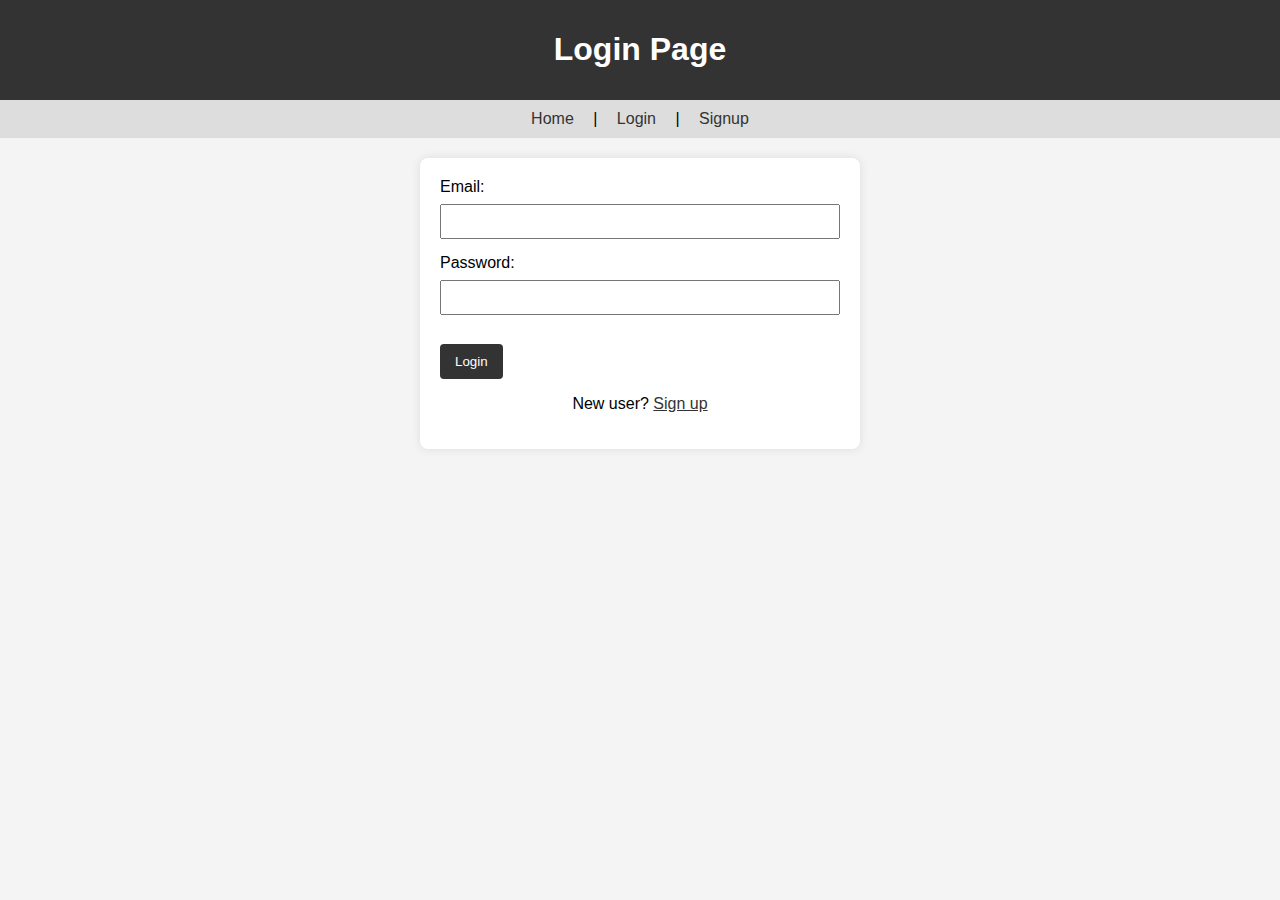
<file: LoginandReg/index.html>
<!DOCTYPE html> 
<head> 
    <title>Login Page</title> 
    <style> 
        body { 
            font-family: Arial, sans-serif; 
            margin: 0; 
            padding: 0; 
            background-color: #f4f4f4; 
        } 
 
        header { 
            background-color: #333; 
            padding: 10px; 
            color: white; 
            text-align: center; 
        } 
 
        nav { 
            background-color: #ddd; 
            padding: 10px; 
            text-align: center; 
        } 
 
        nav a { 
            text-decoration: none; 
            color: #333; 
            margin: 0 15px; 
        } 
 
        nav a:hover { 
            color: #555; 
        } 
 
        form { 
            max-width: 400px; 
            margin: 20px auto; 
            padding: 20px; 
            background-color: #fff; 
            border-radius: 8px; 
            box-shadow: 0 0 10px rgba(0, 0, 0, 0.1); 
        } 
 
        label { 
            display: block; 
            margin-bottom: 8px; 
        } 
 
        input { 
            width: 100%; 
            padding: 8px; 
            margin-bottom: 15px; 
            box-sizing: border-box; 
        } 
 
        button { 
            background-color: #333; 
            color: white; 
            padding: 10px 15px; 
            border: none; 
            border-radius: 4px; 
            cursor: pointer; 
        } 
 
        button:hover { 
            background-color: #555; 
        } 
 
        .error { 
            color: red; 
            font-size: 14px; 
        } 
 
        .signup-link { 
            margin-top: 10px; 
            text-align: center; 
        } 
 
        .signup-link a { 
            color: #333; 
        } 
 
        .signup-link a:hover { 
            color: #555; 
        } 
    </style> 
</head> 
<body> 
    <header> 
        <h1>Login Page</h1> 
    </header> 
 
    <nav> 
        <a href="index.html">Home</a> | 
        <a href="#">Login</a> | 
        <a href="sign-up.html">Signup</a> 
    </nav> 
 
    <form id="loginForm"> 
        <label for="email">Email:</label> 
        <input type="email" id="email" name="email" onchange="validateEmail()" 
required> 
 
        <label for="password">Password:</label> 
        <input type="password" id="password" name="password" pattern="^(?=.*[a
z])(?=.*[A-Z])(?=.*[@$!%*?&])[A-Za-z@$!%*?&]{6,}$" title="Password must 
contain at least one uppercase letter, one lowercase letter, and one special character, 
and be at least 6 characters long" required> 
 
        <p class="error" id="emailError"></p> 
        <p class="error" id="passwordError"></p> 
 
        <button type="button" onclick="validateForm()">Login</button> 
 
        <div class="signup-link"> 
            <p>New user? <a href="sign-up.html">Sign up</a></p> 
        </div> 
    </form> 
 
    <script> 
        function validateForm() { 
            var email = document.getElementById("email").value;  
            var password = document.getElementById("password").value; 
            var emailPattern = /^[a-zA-Z0-9._%+-]+@[a-zA-Z0-9.-]+\.[a-zA-Z]{2,}$/; 
            var passwordPattern = /^(?=.*[a-z])(?=.*[A-Z])(?=.*[@$!%*?&])[A-Za-z09@$!%*?&]{6,}$/; 
     
            var emailError = document.getElementById("emailError"); 
            var passwordError = document.getElementById("passwordError"); 
     
            // Reset error messages 
            emailError.textContent = ""; 
            passwordError.textContent = ""; 
     
            if (!email || !password) { 
                alert("All fields are required. Please fill in all the fields."); 
                return false; // Prevent form submission 
            } 
     
            if (!emailPattern.test(email)) { 
                emailError.textContent = "Please enter a valid email address."; 
                return false; // Prevent form submission 
            } 
     
            if (!passwordPattern.test(password)) { 
                passwordError.textContent = "Password must contain at least one uppercase letter, one lowercase letter, and one special character, and be at least 6 characters long."; 
                return false; // Prevent form submission 
            } 
        // ...existing code...
            // If all validations pass, allow form submission 
            alert("Login successful! Redirecting to home page...press ok"); 
            window.location.href = "index.html"; 
            return true; 
        } 
    </script> 
 
</body> 
</html>
</file>
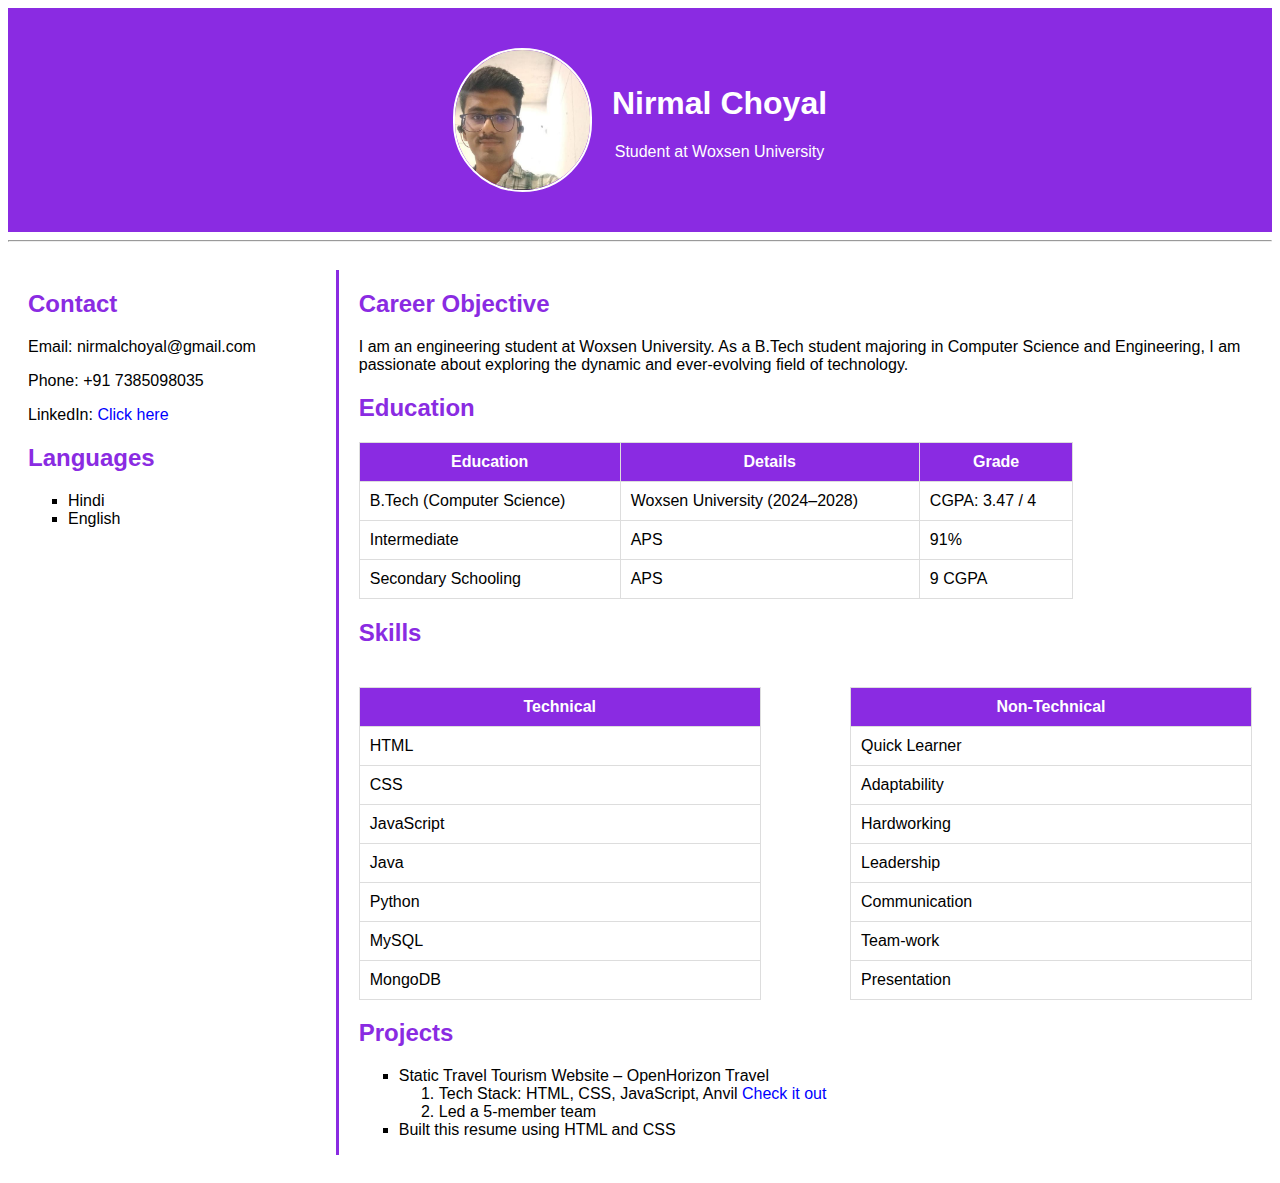
<file: RESUME PRACTICE/index.html>
<!DOCTYPE html>
<html lang="en">
<head>
    <meta charset="UTF-8">
    <title>Nirmal Choyal CV</title>
    <link rel="stylesheet" href="style.css">
</head>
<body>
    <div id="header">
        <img src="myimage.png"
             alt="passport photo">
        <div>
            <h1>Nirmal Choyal</h1>
            <p>Student at Woxsen University</p>
        </div>
    </div>

    <hr>

    <div id="content">
        <div id="left-content">
            <h2>Contact</h2>
            <p>Email: nirmalchoyal@gmail.com</p>
            <p>Phone: +91 7385098035</p>
            <p>LinkedIn:
                <a href="https://www.linkedin.com/in/nirmal-choyal-c/">
                    Click here
                </a>
            </p>

            <h2>Languages</h2>
            <ul>
                <li>Hindi</li>
                <li>English</li>
            </ul>
        </div>

        <div id="right-content">
            <h2>Career Objective</h2>
            <p>
                I am an engineering student at Woxsen University. As a B.Tech student
                majoring in Computer Science and Engineering, I am passionate about
                exploring the dynamic and ever-evolving field of technology.
            </p>

            <h2>Education</h2>
            <table>
                <tr>
                    <th>Education</th>
                    <th>Details</th>
                    <th>Grade</th>
                </tr>
                <tr>
                    <td>B.Tech (Computer Science)</td>
                    <td>Woxsen University (2024–2028)</td>
                    <td>CGPA: 3.47 / 4</td>
                </tr>
                <tr>
                    <td>Intermediate</td>
                    <td>APS</td>
                    <td>91%</td>
                </tr>
                <tr>
                    <td>Secondary Schooling</td>
                    <td>APS</td>
                    <td>9 CGPA</td>
                </tr>
            </table>

            <h2>Skills</h2>
            <div class="skills">
                <table>
                    <tr><th>Technical</th></tr>
                    <tr><td>HTML</td></tr>
                    <tr><td>CSS</td></tr>
                    <tr><td>JavaScript</td></tr>
                    <tr><td>Java</td></tr>
                    <tr><td>Python</td></tr>
                    <tr><td>MySQL</td></tr>
                    <tr><td>MongoDB</td></tr>
                </table>

                <table>
                    <tr><th>Non-Technical</th></tr>
                    <tr><td>Quick Learner</td></tr>
                    <tr><td>Adaptability</td></tr>
                    <tr><td>Hardworking</td></tr>
                    <tr><td>Leadership</td></tr>
                    <tr><td>Communication</td></tr>
                    <tr><td>Team-work</td></tr>
                    <tr><td>Presentation</td></tr>
                </table>
            </div>

            <h2>Projects</h2>
            <ul>
                <li>
                    Static Travel Tourism Website – OpenHorizon Travel
                    <ol>
                        <li>
                            Tech Stack: HTML, CSS, JavaScript, Anvil  
                            <a href="https://openhorizontravel.netlify.app/">Check it out</a>
                        </li>
                        <li>Led a 5-member team</li>
                    </ol>
                </li>
                <li>Built this resume using HTML and CSS</li>
            </ul>
        </div>
    </div>
</body>
</html>
</file>
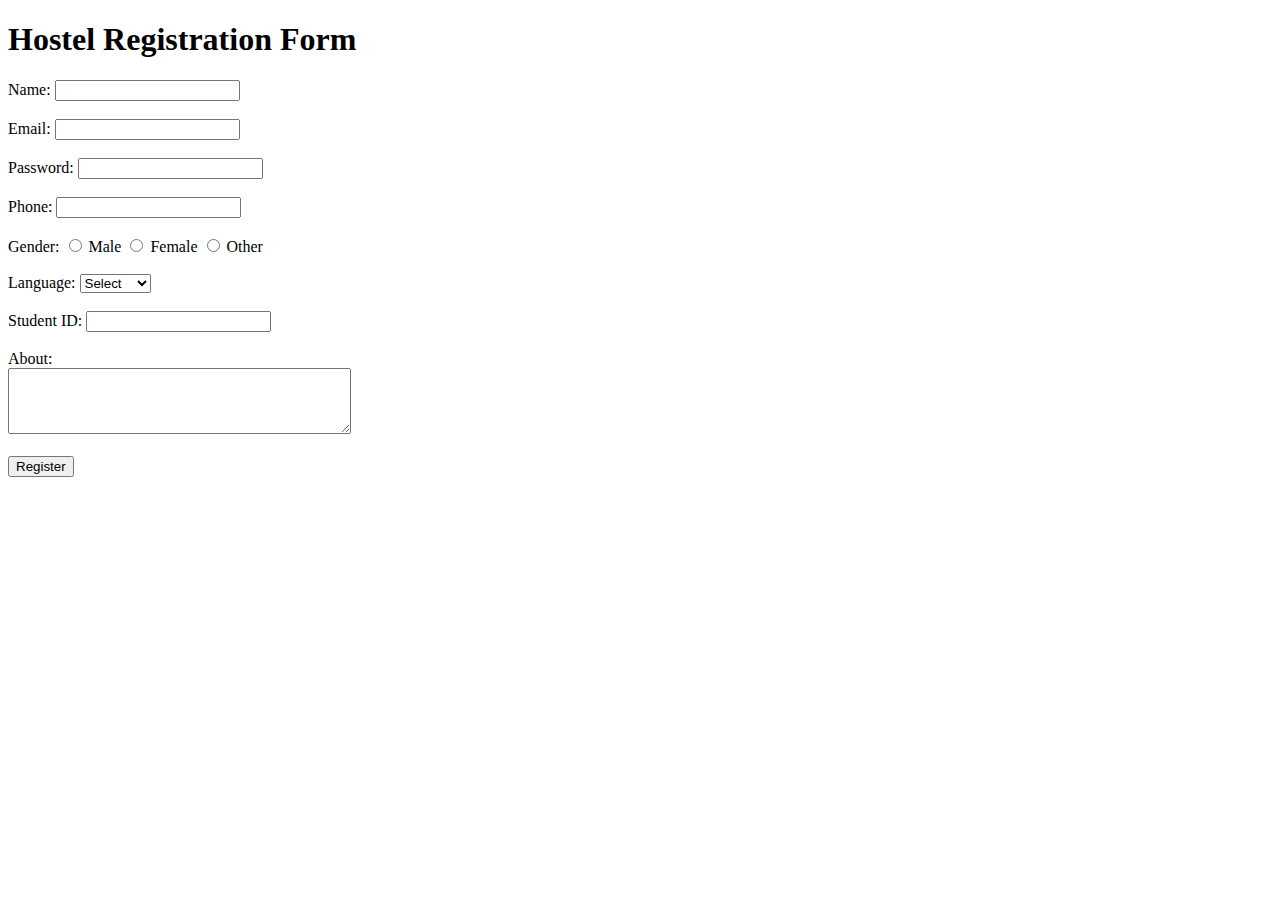
<file: Lab 5/register.html>
<!DOCTYPE html>
<html lang="en">
<head>
    <title>Hostel Registration Form</title>
</head>
<body>

<h1>Hostel Registration Form</h1>

<form action="insert_student.php" method="post">
    
    <label>Name:</label>
    <input type="text" name="name" required><br><br>

    <label>Email:</label>
    <input type="email" name="email" required><br><br>

    <label>Password:</label>
    <input type="password" name="password" required><br><br>

    <label>Phone:</label>
    <input type="tel" name="phone" required><br><br>

    <label>Gender:</label>
    <input type="radio" name="gender" value="Male" required> Male
    <input type="radio" name="gender" value="Female"> Female
    <input type="radio" name="gender" value="Other"> Other
    <br><br>

    <label>Language:</label>
    <select name="language" required>
        <option value="">Select</option>
        <option value="English">English</option>
        <option value="Spanish">Spanish</option>
        <option value="French">French</option>
    </select>
    <br><br>

    <label>Student ID:</label>
    <input type="text" name="student_id" required><br><br>

    <label>About:</label><br>
    <textarea name="about" rows="4" cols="40"></textarea><br><br>

    <button type="submit">Register</button>

</form>

</body>
</html>
</file>
<file: RESUME PRACTICE/style.css>
body {
    font-family: Arial, sans-serif;
}

#header {
    background-color: blueviolet;
    color: white;
    padding: 40px;
    text-align: center;
    display: flex;
    align-items: center;
    justify-content: center;
}

#header img {
    width: 135px;
    height: 140px;
    border: 2px solid white;
    border-radius: 70px;
    margin-right: 20px;
}

#header h1,
#header p {
    color: white;
}

#content {
    display: flex;
    padding: 20px;
}

#left-content {
    width: 25%;
    border-right: 3px solid blueviolet;
    padding-right: 10px;
}

#right-content {
    padding-left: 20px;
    width: 75%;
}

h1, h2, h3 {
    color: blueviolet;
}

a {
    color: blue;
    text-decoration: none;
}

ul {
    list-style-type: square;
}

table {
    width: 80%;
    margin-top: 20px;
    border-collapse: collapse;
}

th, td {
    padding: 10px;
    border: 1px solid #ddd;
}

th {
    background-color: blueviolet;
    color: white;
}

.skills {
    display: flex;
    justify-content: space-between;
}

.skills table {
    width: 45%;
}
</file>
